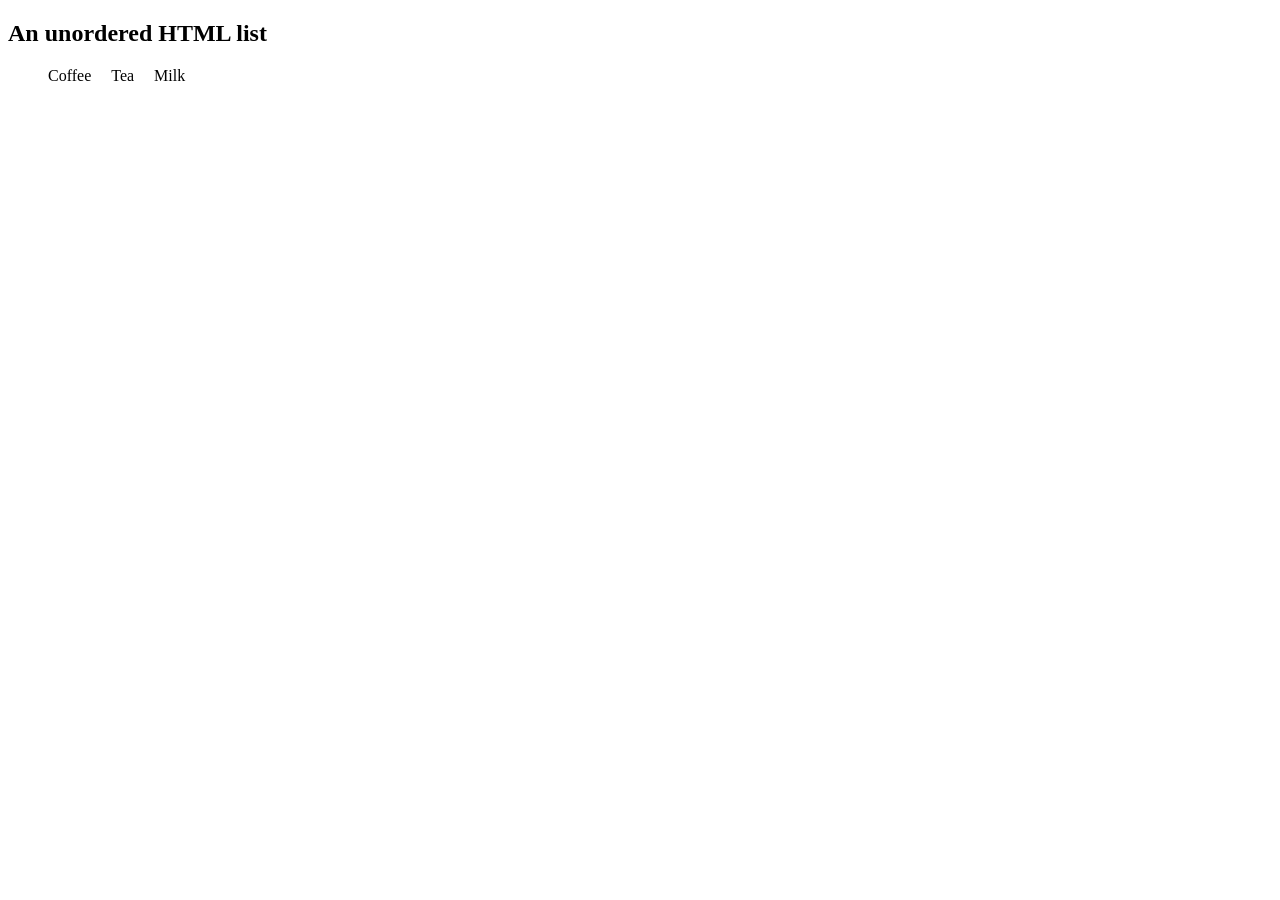
<file: ul.html>
<!DOCTYPE html>
<html>
<body>

<h2>An unordered HTML list</h2>

<ul style="display: flex; list-style: none;gap: 20px;">
  <li>Coffee</li>
  <li>Tea</li>
  <li>Milk</li>
</ul>  

</body>
</html>
</file>
